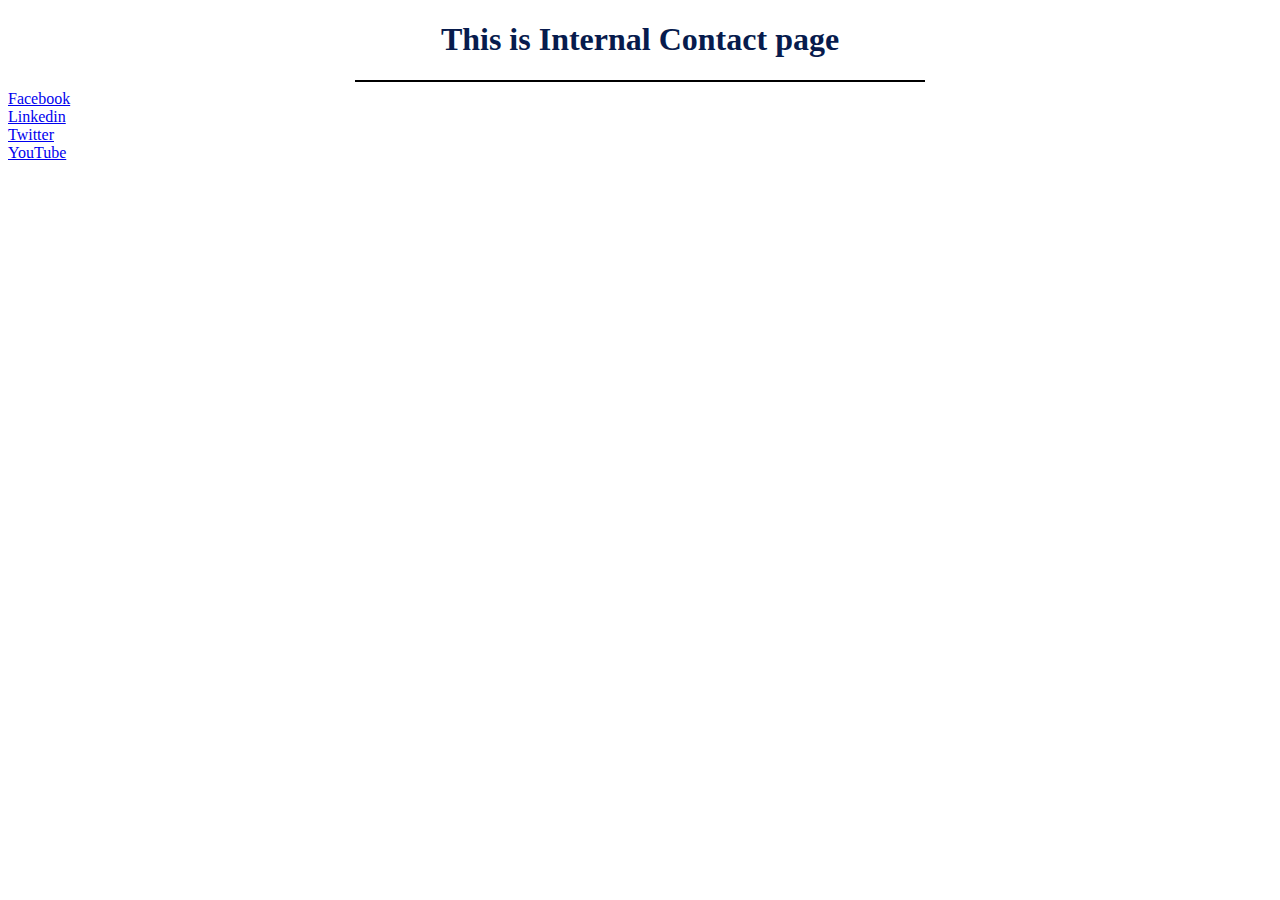
<file: assets/contact.html>
<!DOCTYPE html>
<html lang="en-us">
	<head>
		<title>Contact page</title>
		<meta charset="UTF-8">
	</head>
	<body>
		<h1 style="text-align:center; color:#071B4D" >This is Internal Contact page</h1>
		<hr color="black" width="45%">
		<a href="https://www.facebook.com/rakib.bhuiyan.330/">Facebook</a><br>
		<a href="https://www.linkedin.com/in/borhanuddinbhuiyan/">Linkedin</a><br>
		<a href="https://twitter.com/BorhanUddinBhu5">Twitter</a><br>
		<a href="https://www.youtube.com/channel/UC1f5tOrh-OnczbVjWVe8Qmg">YouTube</a>
	</body>
</html>
</file>
